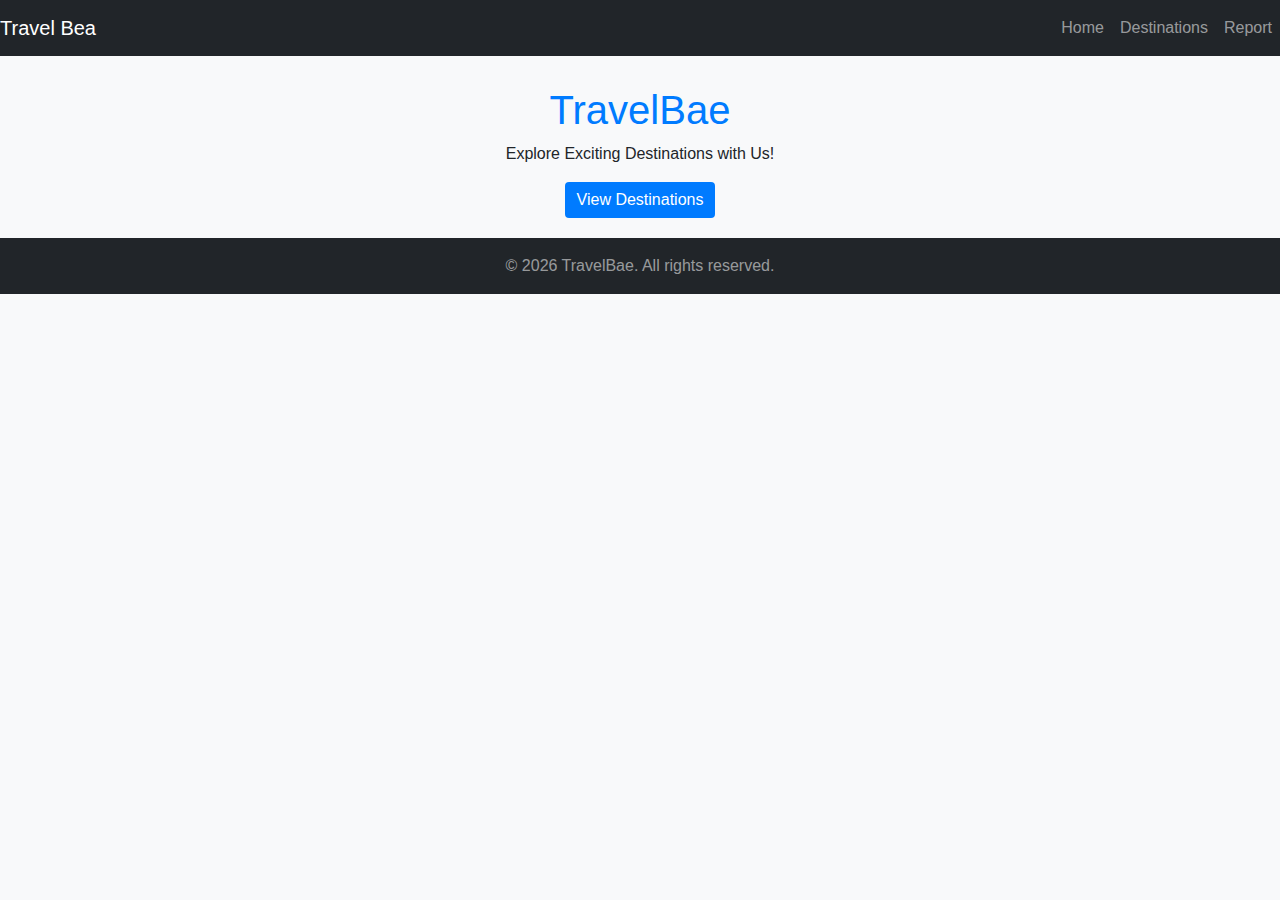
<file: index.html>
<!DOCTYPE html>
<html lang="en">
<head>
    <meta charset="UTF-8">
    <meta name="viewport" content="width=device-width, initial-scale=1, shrink-to-fit=no">
    <title>TravelBae - Explore Exciting Destinations</title>
    <link rel="stylesheet" href="css/bootstrap.min.css">
    <link rel="stylesheet" href="css/styles.css">
</head>
<body>

  <nav class="navbar navbar-expand-lg navbar-dark bg-dark justify-content-between">
    <!-- Left side: Brand -->
    <a class="navbar-brand" href="#">Travel Bea</a>

    <!-- Right side: Navigation Links -->
    <div class="navbar-nav">
        <a class="nav-link" href="index.html">Home</a>
        <a class="nav-link" href="destinations.html">Destinations</a>
        <a class="nav-link" href="report.html">Report</a>
    </div>
</nav>
  
   
    <!-- Header Section -->
    <header>
        <h1>TravelBae</h1>
        <p>Explore Exciting Destinations with Us!</p>
    </header>

    <!-- Call-to-Action Button -->
    <div class="text-center">
    <a href="destinations.html" class="btn btn-primary">View Destinations</a>
  </div>

    
    <footer class="navbar navbar-expand-lg navbar-dark bg-dark ">
      <div class="navbar-text mx-auto">
          <p class="mb-0">© <span id="currentYear"></span> TravelBae. All rights reserved.</p>
      </div>
  </footer>

  <script src="js/bootstrap.bundle.min.js"></script>
    <script>
      document.getElementById('currentYear').innerText = new Date().getFullYear();
   </script>
  
    
</body>
</html>
</file>
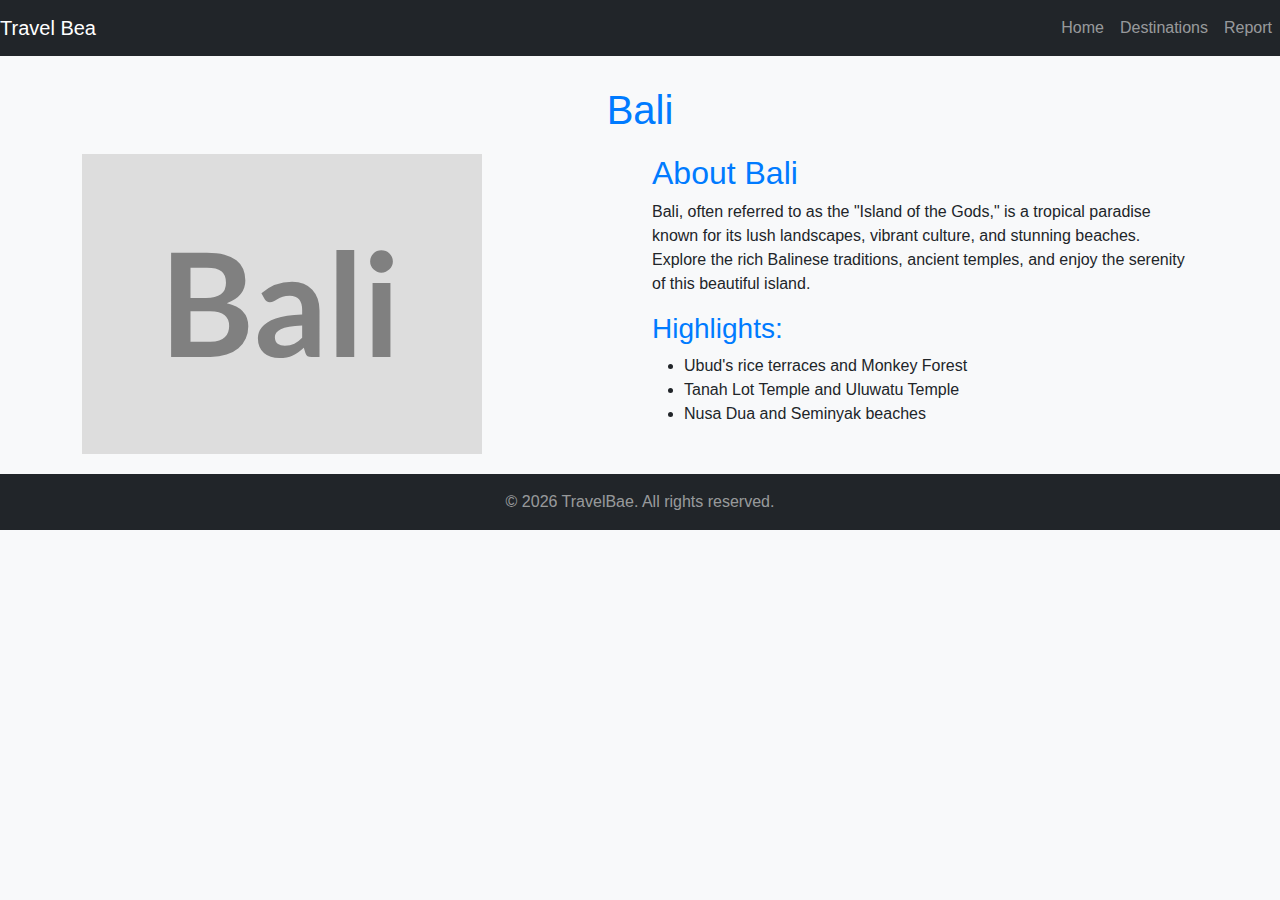
<file: bali.html>
<!DOCTYPE html>
<html lang="en">
<head>
    <meta charset="UTF-8">
    <meta name="viewport" content="width=device-width, initial-scale=1, shrink-to-fit=no">
    <title> Bali - TravelBae</title>
    <link rel="stylesheet" href="css/bootstrap.min.css">
    <link rel="stylesheet" href="css/styles.css">
</head>
<body>
    <!-- Navigation Bar -->

    <nav class="navbar navbar-expand-lg navbar-dark bg-dark justify-content-between">
    <!-- Left side: Brand -->
    <a class="navbar-brand" href="#">Travel Bea</a>

    <!-- Right side: Navigation Links -->
    <div class="navbar-nav">
        <a class="nav-link" href="index.html">Home</a>
        <a class="nav-link" href="destinations.html">Destinations</a>
        <a class="nav-link" href="report.html">Report</a>
    </div>
</nav>
    
    <!-- Header Section -->
    <header>
        <h1>Bali</h1>
    </header>

    <!-- Content Section -->
    <div class="container">
        <div class="row">
            <div class="col-md-6">
                <img src="img/grey (2).svg" class="img-fluid" alt="Bali">
            </div>
            <div class="col-md-6">
                <h2>About Bali</h2>
                <p>
                    Bali, often referred to as the "Island of the Gods," is a tropical
                    paradise known for its lush landscapes, vibrant culture, and stunning
                    beaches. Explore the rich Balinese traditions, ancient temples, and
                    enjoy the serenity of this beautiful island.
                </p>
                <h3>Highlights:</h3>
                <ul>
                    <li>Ubud's rice terraces and Monkey Forest</li>
                    <li>Tanah Lot Temple and Uluwatu Temple</li>
                    <li>Nusa Dua and Seminyak beaches </li>
                </ul>
            </div>
        </div>
    </div>

    
      <!-- Navigation Bar (footer) -->
    
    <footer class="navbar navbar-expand-lg navbar-dark bg-dark">
        <div class="navbar-text mx-auto">
            <p class="mb-0">© <span id="currentYear"></span> TravelBae. All rights reserved.</p>
        </div>
    </footer>

    <!-- Bootstrap JS dependencies -->
    <script src="js/bootstrap.bundle.min.js"></script>
    <script>
        document.getElementById('currentYear').innerText = new Date().getFullYear();
    </script>
</body>
</html>
</file>
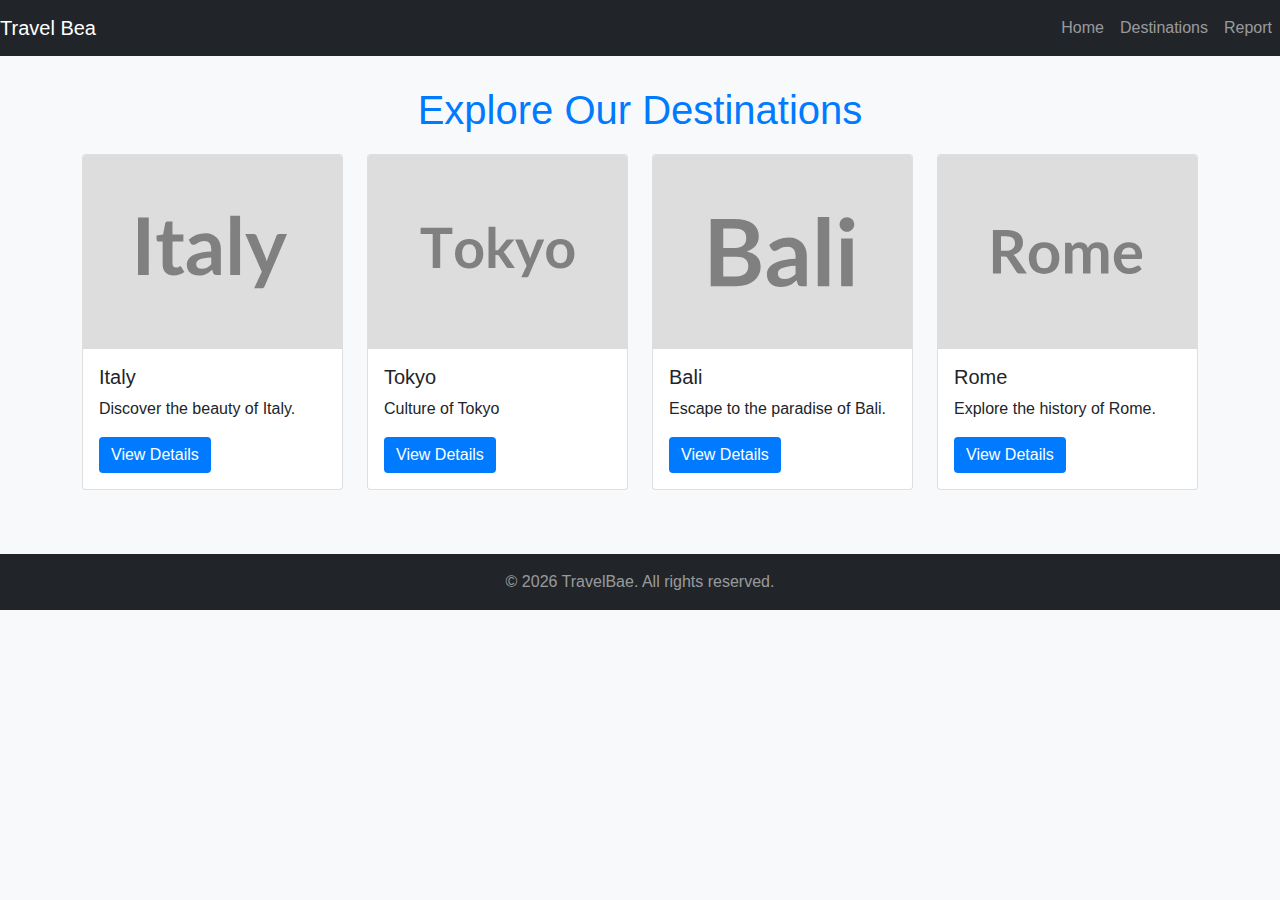
<file: destinations.html>
<!DOCTYPE html>
<html lang="en">
<head>
    <meta charset="UTF-8">
    <meta name="viewport" content="width=device-width, initial-scale=1, shrink-to-fit=no">
    <title>Explore Our Destinations - TravelBae</title>
    <link rel="stylesheet" href="css/bootstrap.min.css">
    <link rel="stylesheet" href="css/styles.css">
</head>
<body>
    <nav class="navbar navbar-expand-lg navbar-dark bg-dark justify-content-between">
    <!-- Left side: Brand -->
    <a class="navbar-brand" href="#">Travel Bea</a>

    <!-- Right side: Navigation Links -->
    <div class="navbar-nav">
        <a class="nav-link" href="index.html">Home</a>
        <a class="nav-link" href="destinations.html">Destinations</a>
        <a class="nav-link" href="report.html">Report</a>
    </div>
</nav>


    <!-- Header Section -->
    <header>
        <h1>Explore Our Destinations</h1>
    </header>

    <!-- Destination Cards Section -->
    <div class="container">
        <div class="row">
            <!-- Italy Card -->
            <div class="col-md-6 col-lg-3 mb-4">
                <div class="card">
                    <img src="img/grey.svg" class="card-img-top" alt="Italy">
                    <div class="card-body">
                        <h5 class="card-title">Italy</h5>
                        <p class="card-text">Discover the beauty of Italy.</p>
                        <a href="italy.html" class="btn btn-primary">View Details</a>
                    </div>
                </div>
            </div>

            <!-- Tokyo Card  -->
            <div class="col-md-6 col-lg-3 mb-4">
                <div class="card">
                    <img src="img/grey (1).svg" class="card-img-top" alt="Tokyo">
                    <div class="card-body">
                        <h5 class="card-title">Tokyo</h5>
                        <p class="card-text"> Culture of Tokyo</p>
                        <a href="tokyo.html" class="btn btn-primary">View Details</a>
                    </div>
                </div>
            </div>
            
            <!-- Bali Card -->
            <div class="col-md-6 col-lg-3 mb-4">
                <div class="card">
                    <img src="img/grey (2).svg" class="card-img-top" alt="Bali">
                    <div class="card-body">
                        <h5 class="card-title">Bali</h5>
                        <p class="card-text">Escape to the paradise of Bali.</p>
                        <a href="bali.html" class="btn btn-primary">View Details</a>
                    </div>
                </div>
            </div>

            <!-- Rome Card -->
            <div class="col-md-6 col-lg-3 mb-4">
                <div class="card">
                    <img src="img/grey (3).svg" class="card-img-top" alt="Rome">
                    <div class="card-body">
                        <h5 class="card-title">Rome</h5>
                        <p class="card-text">Explore the history of Rome.</p>
                        <a href="rome.html" class="btn btn-primary">View Details</a>
                    </div>
                </div>
            </div>
        </div>
    </div>

    <footer class="navbar navbar-expand-lg navbar-dark bg-dark">
        <div class="navbar-text mx-auto">
            <p class="mb-0">© <span id="currentYear"></span> TravelBae. All rights reserved.</p>
        </div>
    </footer>

    <!-- Bootstrap JS dependencies -->
    
    <script src="js/bootstrap.bundle.min.js"></script>
    <script>
        document.getElementById('currentYear').innerText = new Date().getFullYear();
    </script>


</body>
</html>
</file>
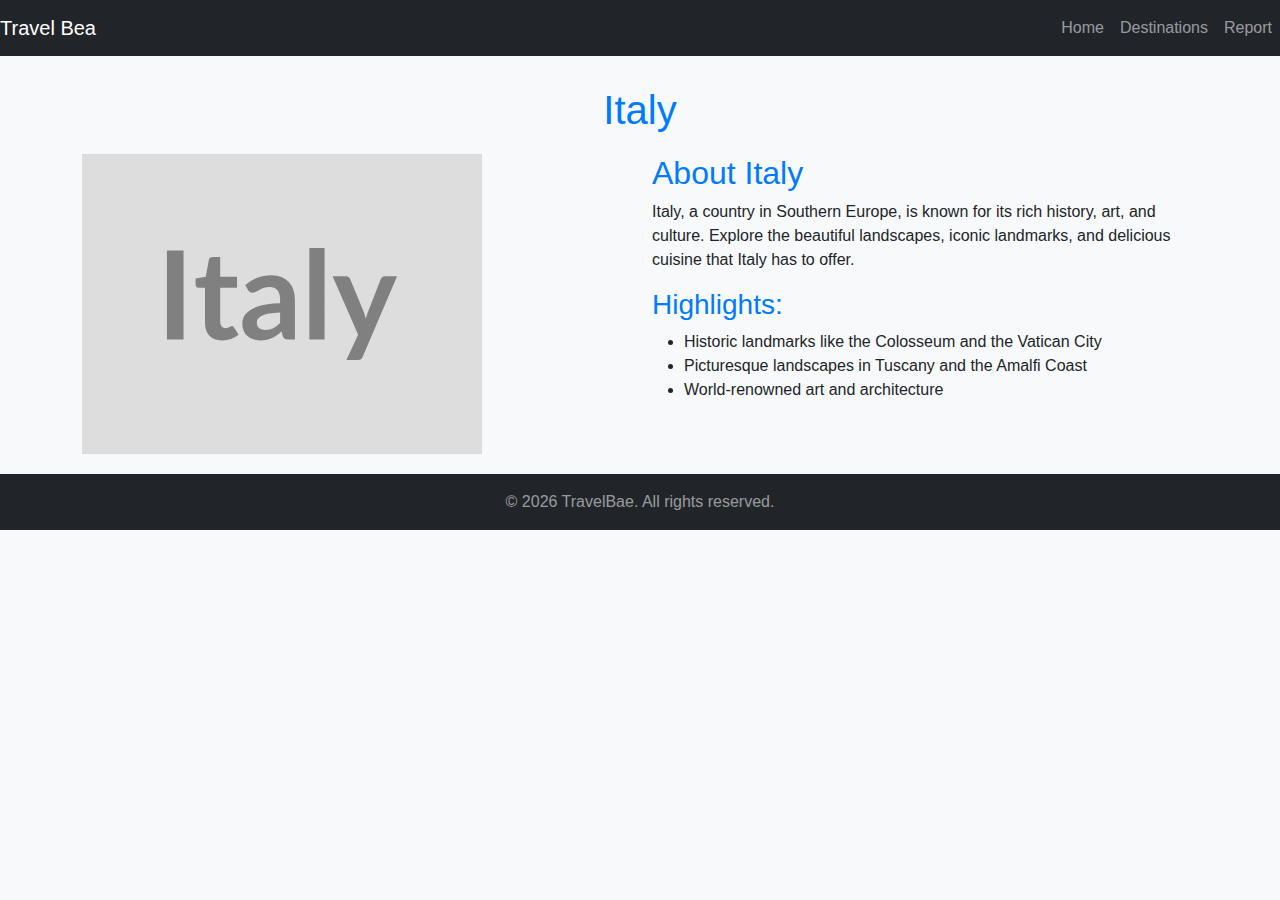
<file: italy.html>
<!DOCTYPE html>
<html lang="en">
<head>
    <meta charset="UTF-8">
    <meta name="viewport" content="width=device-width, initial-scale=1, shrink-to-fit=no">
    <title>Italy - TravelBae</title>
    <link rel="stylesheet" href="css/bootstrap.min.css">
    <link rel="stylesheet" href="css/styles.css">
</head>
<body>
    <!-- Navigation Bar -->
    <nav class="navbar navbar-expand-lg navbar-dark bg-dark justify-content-between">
    <!-- Left side: Brand -->
    <a class="navbar-brand" href="#">Travel Bea</a>

    <!-- Right side: Navigation Links -->
    <div class="navbar-nav">
        <a class="nav-link" href="index.html">Home</a>
        <a class="nav-link" href="destinations.html">Destinations</a>
        <a class="nav-link" href="report.html">Report</a>
    </div>
</nav>

    <!-- Header Section -->
    <header>
        <h1>Italy</h1>
    </header>

    <!-- Content Section -->
    <div class="container">
        <div class="row">
            <div class="col-md-6">
                <img src="img/grey.svg" class="img-fluid" alt="Italy">
            </div>
            <div class="col-md-6">
                <h2>About Italy</h2>
                <p>
                    Italy, a country in Southern Europe, is known for its rich history,
                    art, and culture. Explore the beautiful landscapes, iconic landmarks,
                    and delicious cuisine that Italy has to offer.
                </p>
                <h3>Highlights:</h3>
                <ul>
                    <li>Historic landmarks like the Colosseum and the Vatican City</li>
                    <li>Picturesque landscapes in Tuscany and the Amalfi Coast</li>
                    <li>World-renowned art and architecture</li>
                </ul>
            </div>
        </div>
    </div>

    <footer class="navbar navbar-expand-lg navbar-dark bg-dark">
        <div class="navbar-text mx-auto">
            <p class="mb-0">© <span id="currentYear"></span> TravelBae. All rights reserved.</p>
        </div>
    </footer>

   

    <!-- Bootstrap JS dependencies -->
    <script src="js/bootstrap.bundle.min.js"></script>
    <script>
        document.getElementById('currentYear').innerText = new Date().getFullYear();
    </script>
</body>
</html>
</file>
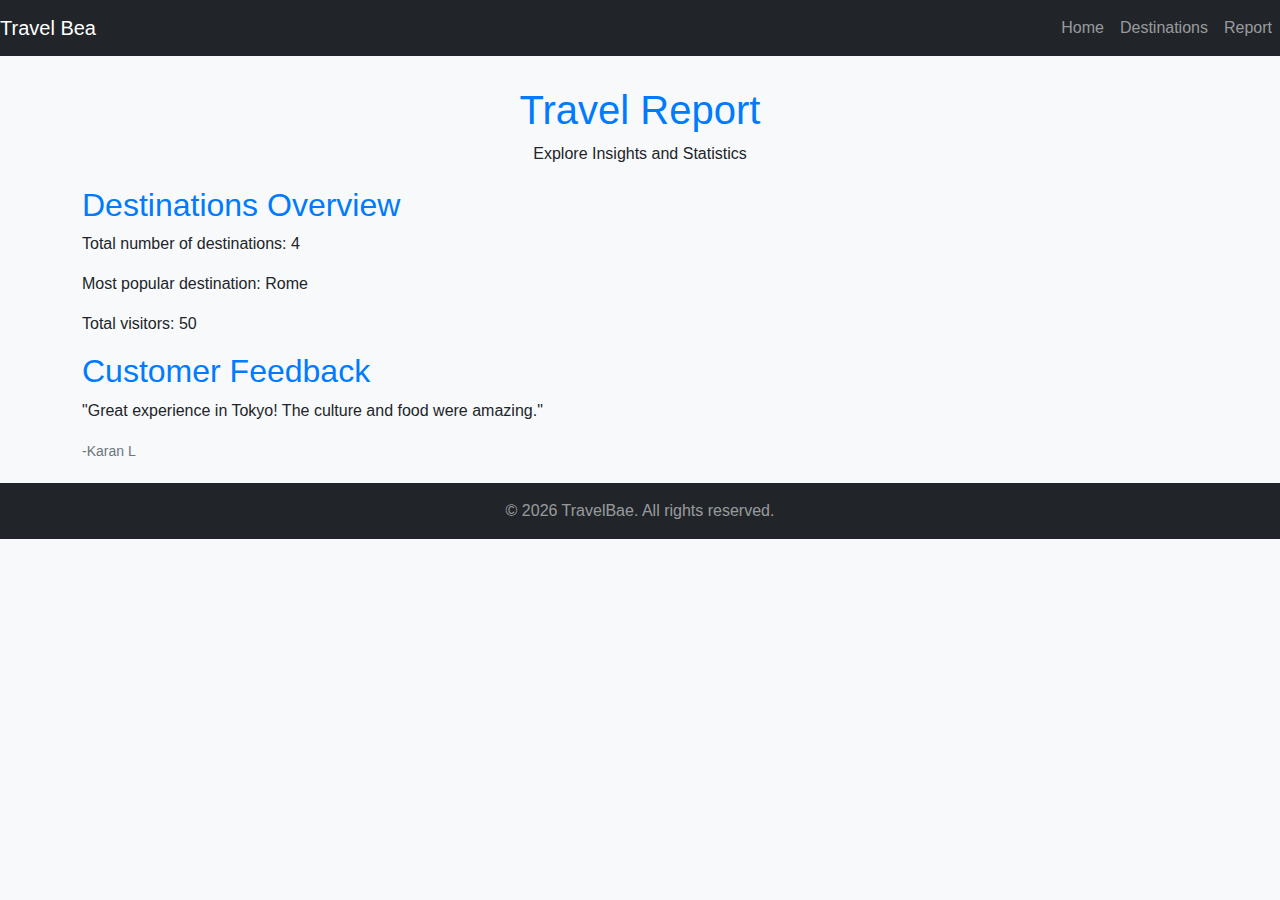
<file: report.html>
<!DOCTYPE html>
<html lang="en">
<head>
    <meta charset="UTF-8">
    <meta name="viewport" content="width=device-width, initial-scale=1, shrink-to-fit=no">
    <title>Travel Report - TravelBae</title>
    <link rel="stylesheet" href="css/bootstrap.min.css">
    <link rel="stylesheet" href="css/styles.css">
</head>
<body>
    <!-- Navigation Bar -->
    <nav class="navbar navbar-expand-lg navbar-dark bg-dark justify-content-between">
    <!-- Left side: Brand -->
    <a class="navbar-brand" href="#">Travel Bea</a>
    <!-- Right side: Navigation Links -->
    <div class="navbar-nav">
        <a class="nav-link" href="index.html">Home</a>
        <a class="nav-link" href="destinations.html">Destinations</a>
        <a class="nav-link" href="report.html">Report</a>
    </div>
</nav>
    
<!-- Header Section -->
    <header>
        <h1>Travel Report</h1>
        <p>Explore Insights and Statistics</p>
    </header>

<!-- Report Content Section -->
    <div class="container">
        <div class="row">
            <div class="col-md-6">
                <h2>Destinations Overview</h2>
                <p> Total number of destinations: <span id="totalDestinations">4</span</p>
                <p>Most popular destination: <span id="mostPopularDestination">Rome</span> </p>
                <p> Total  visitors:<span id="TV"></span> 50</p>
             </div>
             </div>

            <div class="col-md-6">
                <h2>Customer Feedback</h2>
                <p class="card-text">"Great experience in Tokyo! The culture and food were amazing."</p>
                <p class="card-text"><small class="text-muted">-Karan L</small></p>
            </div>
        </div>
    </div>

    <!-- Navigation Bar (footer) -->
    <footer class="navbar navbar-expand-lg navbar-dark bg-dark">
        <div class="navbar-text mx-auto">
            <p class="mb-0">© <span id="currentYear"></span> TravelBae. All rights reserved.</p>
        </div>
    </footer>

    <!-- Bootstrap JS dependencies -->
    <script src="js/bootstrap.bundle.min.js"></script>
    <script>
        document.getElementById('currentYear').innerText = new Date().getFullYear();
    </script>
</body>
</html>
</file>
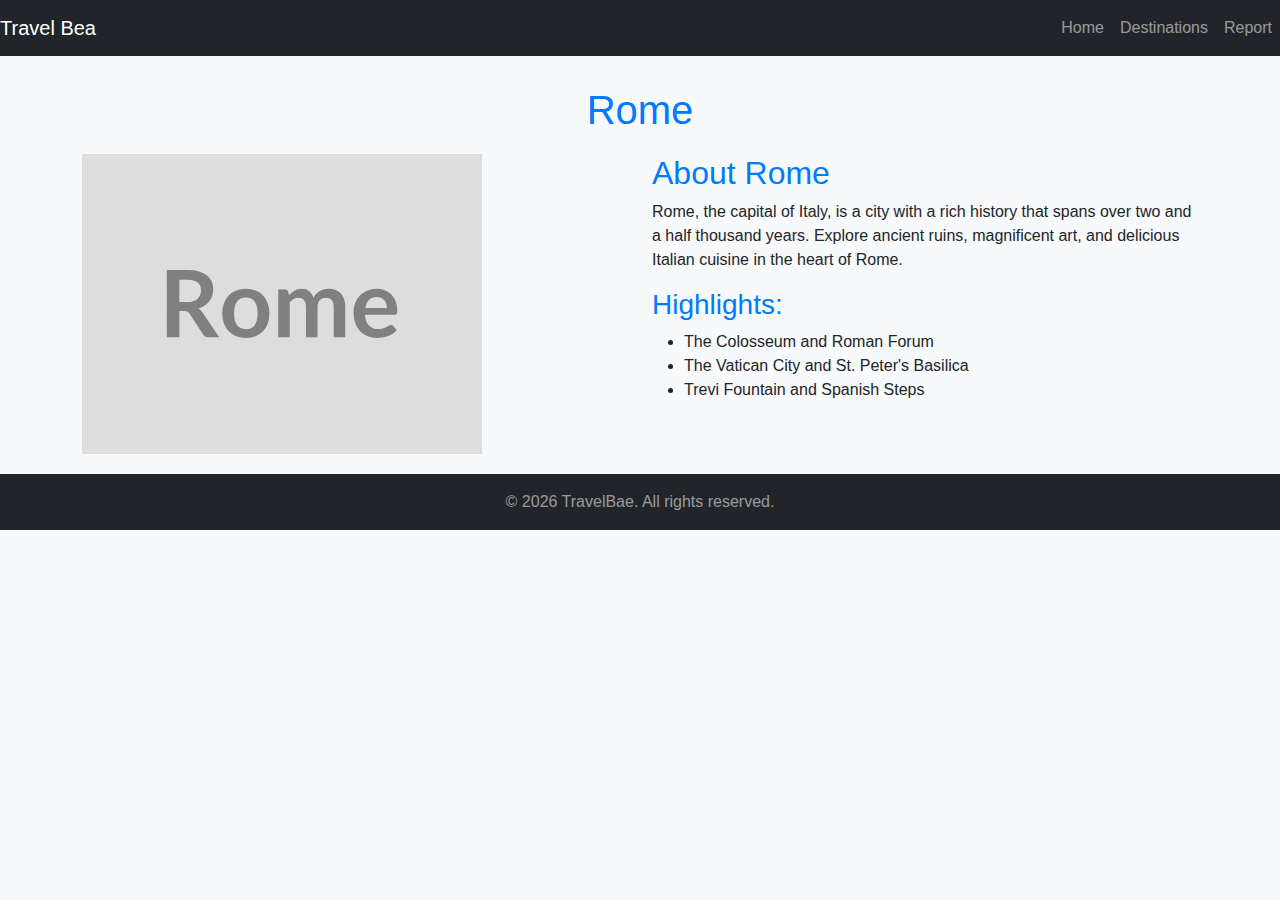
<file: rome.html>
<!DOCTYPE html>
<html lang="en">
<head>
    <meta charset="UTF-8">
    <meta name="viewport" content="width=device-width, initial-scale=1, shrink-to-fit=no">
    <title>Rome - TravelBae</title>
    <link rel="stylesheet" href="css/bootstrap.min.css">
    <link rel="stylesheet" href="css/styles.css">
</head>
<body>
    <!-- Navigation Bar -->
    <nav class="navbar navbar-expand-lg navbar-dark bg-dark justify-content-between">
    <!-- Left side: Brand -->
    <a class="navbar-brand" href="#">Travel Bea</a>

    <!-- Right side: Navigation Links -->
    <div class="navbar-nav">
        <a class="nav-link" href="index.html">Home</a>
        <a class="nav-link" href="destinations.html">Destinations</a>
        <a class="nav-link" href="report.html">Report</a>
    </div>
</nav>

    <!-- Header Section -->
    <header>
        <h1>Rome</h1>
    </header>

    <!-- Content Section -->
    <div class="container">
        <div class="row">
            <div class="col-md-6">
                <img src="img/grey (3).svg" class="img-fluid" alt="Rome">
            </div>
            <div class="col-md-6">
                <h2>About Rome</h2>
                <p>
                    Rome, the capital of Italy, is a city with a rich history that spans
                    over two and a half thousand years. Explore ancient ruins, magnificent
                    art, and delicious Italian cuisine in the heart of Rome.
                </p>
                <h3>Highlights:</h3>
                <ul>
                    <li>The Colosseum and Roman Forum</li>
                    <li>The Vatican City and St. Peter's Basilica</li>
                    <li>Trevi Fountain and Spanish Steps</li>
                </ul>
            </div>
        </div>
    </div>

    <!-- Navigation Bar (footer) -->

     <footer class="navbar navbar-expand-lg navbar-dark bg-dark">
        <div class="navbar-text mx-auto">
            <p class="mb-0">© <span id="currentYear"></span> TravelBae. All rights reserved.</p>
        </div>
    </footer>

    <!-- Bootstrap JS dependencies -->
    
    <script src="js/bootstrap.bundle.min.js"></script>
    <script>
        document.getElementById('currentYear').innerText = new Date().getFullYear();
    </script>

</body>
</html>
</file>
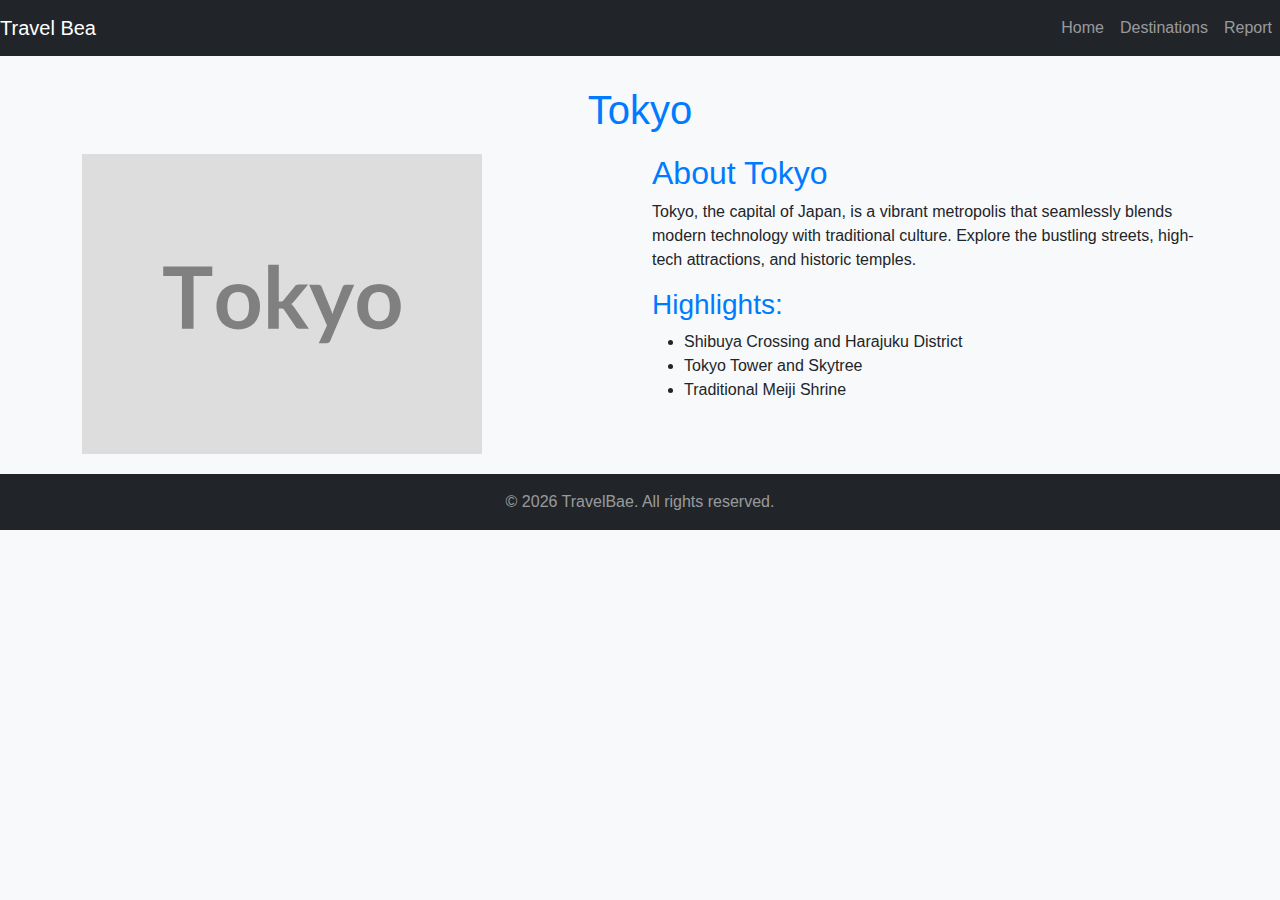
<file: tokyo.html>
<!DOCTYPE html>
<html lang="en">
<head>
    <meta charset="UTF-8">
    <meta name="viewport" content="width=device-width, initial-scale=1, shrink-to-fit=no">
    <title>Tokyo - TravelBae</title>
    <link rel="stylesheet" href="css/bootstrap.min.css">
    <link rel="stylesheet" href="css/styles.css">
</head>
<body>
    
    <nav class="navbar navbar-expand-lg navbar-dark bg-dark justify-content-between">
    <!-- Left side: Brand -->
    <a class="navbar-brand" href="#">Travel Bea</a>

    <!-- Right side: Navigation Links -->
    <div class="navbar-nav">
        <a class="nav-link" href="index.html">Home</a>
        <a class="nav-link" href="destinations.html">Destinations</a>
        <a class="nav-link" href="report.html">Report</a>
    </div>
</nav>

    <!-- Header Section -->
    <header>
        <h1>Tokyo</h1>
    </header>

    <!-- Content Section -->
    <div class="container">
        <div class="row">
            <div class="col-md-6">
                <img src="img/grey (1).svg" class="img-fluid" alt="Tokyo">
            </div>
            <div class="col-md-6">
                <h2>About Tokyo</h2>
                <p>
                    Tokyo, the capital of Japan, is a vibrant metropolis that seamlessly
                    blends modern technology with traditional culture. Explore the bustling
                    streets, high-tech attractions, and historic temples.
                </p>
                <h3>Highlights:</h3>
                <ul>
                    <li>Shibuya Crossing and Harajuku District</li>
                    <li>Tokyo Tower and Skytree</li>
                    <li>Traditional Meiji Shrine</li>
                </ul>
            </div>
        </div>
    </div>

    <!-- Navigation Bar (footer) -->
    
    <footer class="navbar navbar-expand-lg navbar-dark bg-dark">
        <div class="navbar-text mx-auto">
            <p class="mb-0">© <span id="currentYear"></span> TravelBae. All rights reserved.</p>
        </div>
    </footer>
    <!-- Bootstrap JS dependencies -->
    
    <script src="js/bootstrap.bundle.min.js"></script>
    <script>
        document.getElementById('currentYear').innerText = new Date().getFullYear();
    </script>


</body>
</html>
</file>
<file: css/styles.css>
/* Global Styles */
body {
    font-family: 'Arial', sans-serif;
    margin: 0;
    padding: 0;
    background-color: #f8f9fa; /* Set your desired background color */
}

.container {
    margin-top: 20px;
}

/* Header Styles */
header {
    text-align: center;
    margin-top: 30px;
}

h1, h2, h3 {
    color: #007bff; /* Set your desired header text color */
}

/* Navigation Bar Styles */
.navbar {
    background-color: #343a40; /* Set your desired navbar background color */
}

.navbar-brand {
    color: #ffffff !important; /* Set your desired navbar brand text color */
}

/* Card Styles */
.card {
    margin-bottom: 20px;
}

/* Footer Styles */
footer {
    margin-top: 20px;
    background-color: #343a40; /* Set your desired footer background color */
    color: #ffffff; /* Set your desired footer text color */
    text-align: center;
    padding: 10px;
}

/* Button Styles */
.btn-primary {
    background-color: #007bff; /* Set your desired primary button background color */
    border: none;
}

.btn-primary:hover {
    background-color: #0056b3; /* Set your desired primary button hover color */
}

/* Image Styles */
.img-fluid {
    max-width: 100%;
    height: auto;
}

/* Responsive Styles */
@media (max-width: 768px) {
    /* Add responsive styles as needed */
}
</file>
